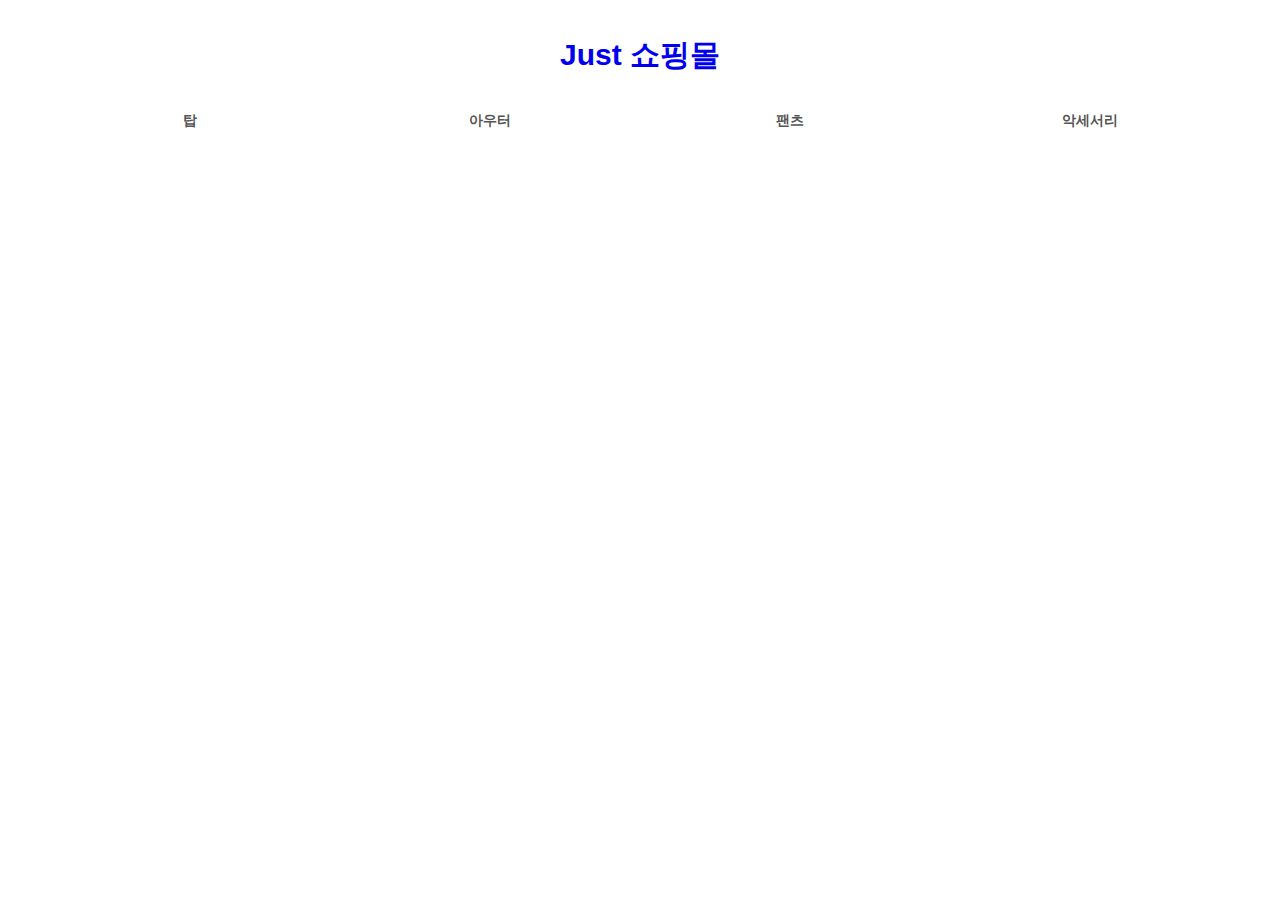
<file: Just 쇼핑몰 서브 메뉴 실습/index.html>
<!DOCTYPE html>
<html lang="ko">
  <head>
    <meta charset="UTF-8" />
    <meta http-equiv="X-UA-Compatible" content="IE=edge" />
    <meta name="viewport" content="width=device-width, initial-scale=1.0" />
    <title>Just 쇼핑몰</title>
    <link rel="stylesheet" href="style.css" />
    <script src="https://ajax.googleapis.com/ajax/libs/jquery/1.12.4/jquery.min.js"></script>
    <script src="main.js"></script>
  </head>
  <body>
    <header>
      <h1><a href="#">Just 쇼핑몰</a></h1>
      <ul id="gnb">
        <li>
          <a href="#">탑</a>
          <ul class="sub">
            <li><a href="#">블라우스</a></li>
            <li><a href="#">티</a></li>
            <li><a href="#">셔츠</a></li>
            <li><a href="#">니트</a></li>
          </ul>
        </li>
        <li>
          <a href="#">아우터</a>
          <ul class="sub">
            <li><a href="#">자켓</a></li>
            <li><a href="#">코트</a></li>
            <li><a href="#">가디건</a></li>
            <li><a href="#">머플러</a></li>
          </ul>
        </li>
        <li>
          <a href="#">팬츠</a>
          <ul class="sub">
            <li><a href="#">청바지</a></li>
            <li><a href="#">짧은바지</a></li>
            <li><a href="#">긴바지</a></li>
            <li><a href="#">레깅스</a></li>
          </ul>
        </li>
        <li>
          <a href="#">악세서리</a>
          <ul class="sub">
            <li><a href="#">귀고리</a></li>
            <li><a href="#">목걸이</a></li>
            <li><a href="#">반지</a></li>
            <li><a href="#">팔찌</a></li>
          </ul>
        </li>
      </ul>
    </header>
  </body>
</html>
</file>
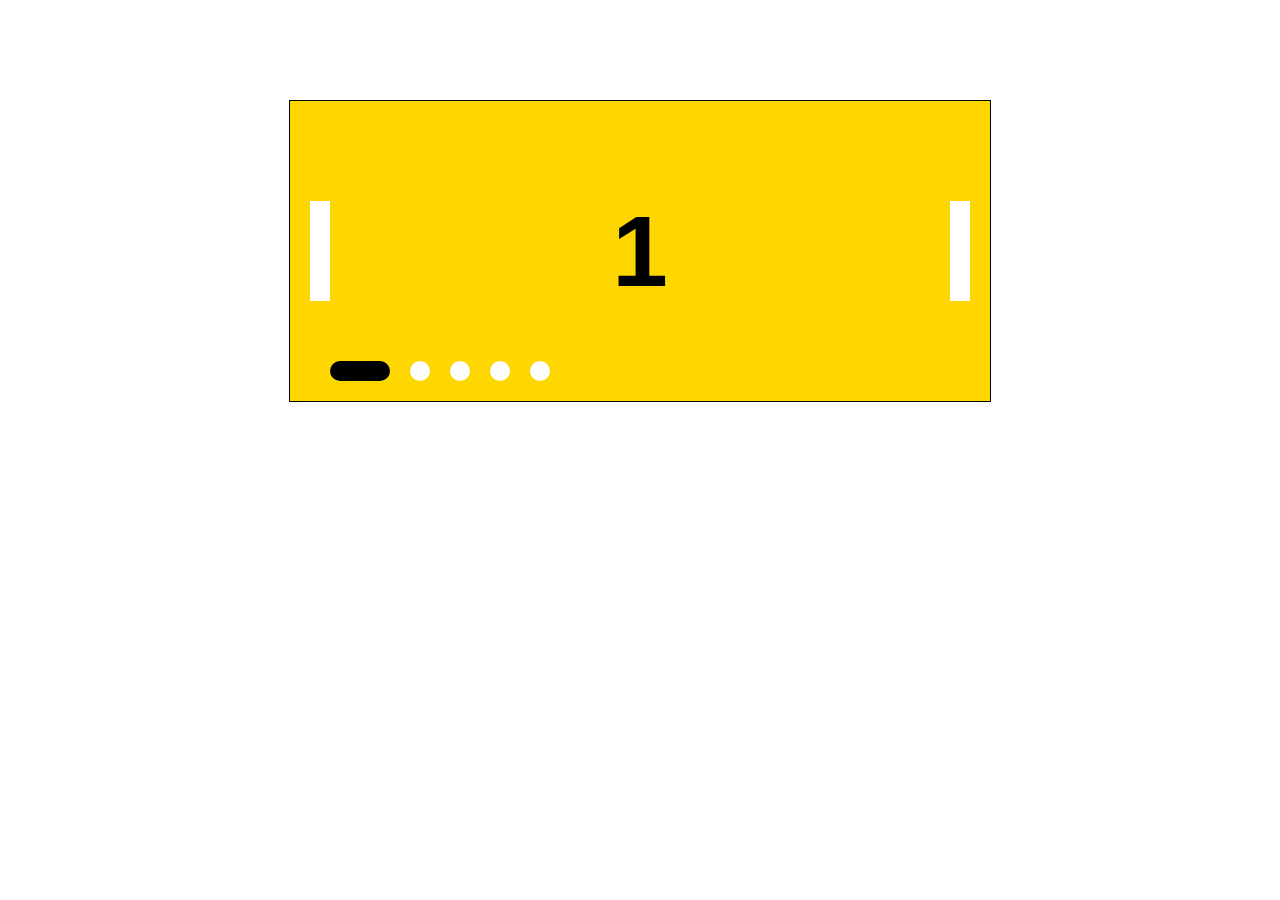
<file: slide_jquery/index.html>
<!DOCTYPE html>
<html lang="ko">
  <head>
    <meta charset="UTF-8" />
    <meta http-equiv="X-UA-Compatible" content="IE=edge" />
    <meta name="viewport" content="width=device-width, initial-scale=1.0" />
    <title>슬라이드 제이쿼리</title>
    <link rel="stylesheet" href="style.css" />
    <script src="https://ajax.googleapis.com/ajax/libs/jquery/1.12.4/jquery.min.js"></script>
    <script src="main.js"></script>
  </head>
  <body>
    <div id="slider">
      <ul class="panel">
        <li class="on">1</li>
        <li>2</li>
        <li>3</li>
        <li>4</li>
        <li>5</li>
      </ul>
      <ul class="navi">
        <li><a href="#" class="on"></a></li>
        <li><a href="#"></a></li>
        <li><a href="#"></a></li>
        <li><a href="#"></a></li>
        <li><a href="#"></a></li>
      </ul>
      <a href="#" class="prev"></a>
      <a href="#" class="next"></a>
    </div>
  </body>
</html>
</file>
<file: Just 쇼핑몰 서브 메뉴 실습/style.css>
@charset 'utf-8';
* {
  margin: 0px;
  padding: 0px;
}
ul,
li {
  list-style: none;
}
a {
  text-decoration: none;
}
header {
  width: 1200px;
  height: 150px;
  margin: 0 auto;
  position: relative;
}

header > h1 {
  font: bold 30px/1 "arial";
  position: absolute;
  top: 40px;
  left: 50%;
  transform: translateX(-50%);
  color: #333;
}

#gnb {
  position: absolute;
  bottom: 0;
  left: 0;
}

#gnb > li {
  float: left;
  position: relative;
}

#gnb > li > a {
  display: block;
  width: 300px;
  height: 60px;
  font: bold 14px/60px "arial";
  color: #555;
  text-align: center;
}

#gnb > li > a:hover {
  background-color: #333;
  color: #fff;
}

#gnb > li > a.on {
  background-color: #333;
  color: #fff;
}

.sub {
  position: absolute;
  top: 60px;
  left: 0;
  display: none;
}

.sub > li > a {
  display: block;
  width: 300px;
  height: 50px;
  background-color: #555;
  font: 12px/50px "arial";
  text-align: center;
}

.sub > li > a:hover {
  color: orange;
  background-color: #333;
}
</file>
<file: slide_jquery/style.css>
@charset 'utf-8';
* {
  margin: 0px;
  padding: 0px;
}
ul,
li {
  list-style: none;
}
a {
  text-decoration: none;
}

#slider {
  width: 700px;
  height: 300px;
  border: 1px solid #000;
  margin: 100px auto;
  position: relative;
  overflow: hidden;
}

.panel {
  width: 100%;
  height: 100%;
  position: relative;
}

.panel > li {
  width: 100%;
  height: 100%;
  position: absolute;
  top: 0;
  left: 0;
  font: bold 100px/300px "arial";
  color: #000;
  text-align: center;
  display: none;
}

.panel > li.on {
  display: block;
}

.panel > li:nth-of-type(1) {
  background-color: gold;
}

.panel > li:nth-of-type(2) {
  background-color: blue;
  color: #fff;
}

.panel > li:nth-of-type(3) {
  background-color: pink;
}

.panel > li:nth-of-type(4) {
  background-color: cyan;
}

.panel > li:nth-of-type(5) {
  background-color: lightgreen;
}

.navi {
  position: absolute;
  bottom: 20px;
  left: 40px;
}

.navi > li {
  float: left;
  margin-right: 20px;
}

.navi > li > a {
  display: block;
  width: 20px;
  height: 20px;
  border-radius: 10px;
  background-color: #fff;
  transition: 1s;
}

.navi > li > a.on {
  width: 60px;
  background-color: #000;
}

.prev {
  display: block;
  width: 20px;
  height: 100px;
  background-color: #fff;
  position: absolute;
  left: 20px;
  top: 50%;
  transform: translateY(-50%);
}

.next {
  display: block;
  width: 20px;
  height: 100px;
  background-color: #fff;
  position: absolute;
  right: 20px;
  top: 50%;
  transform: translateY(-50%);
}
</file>
